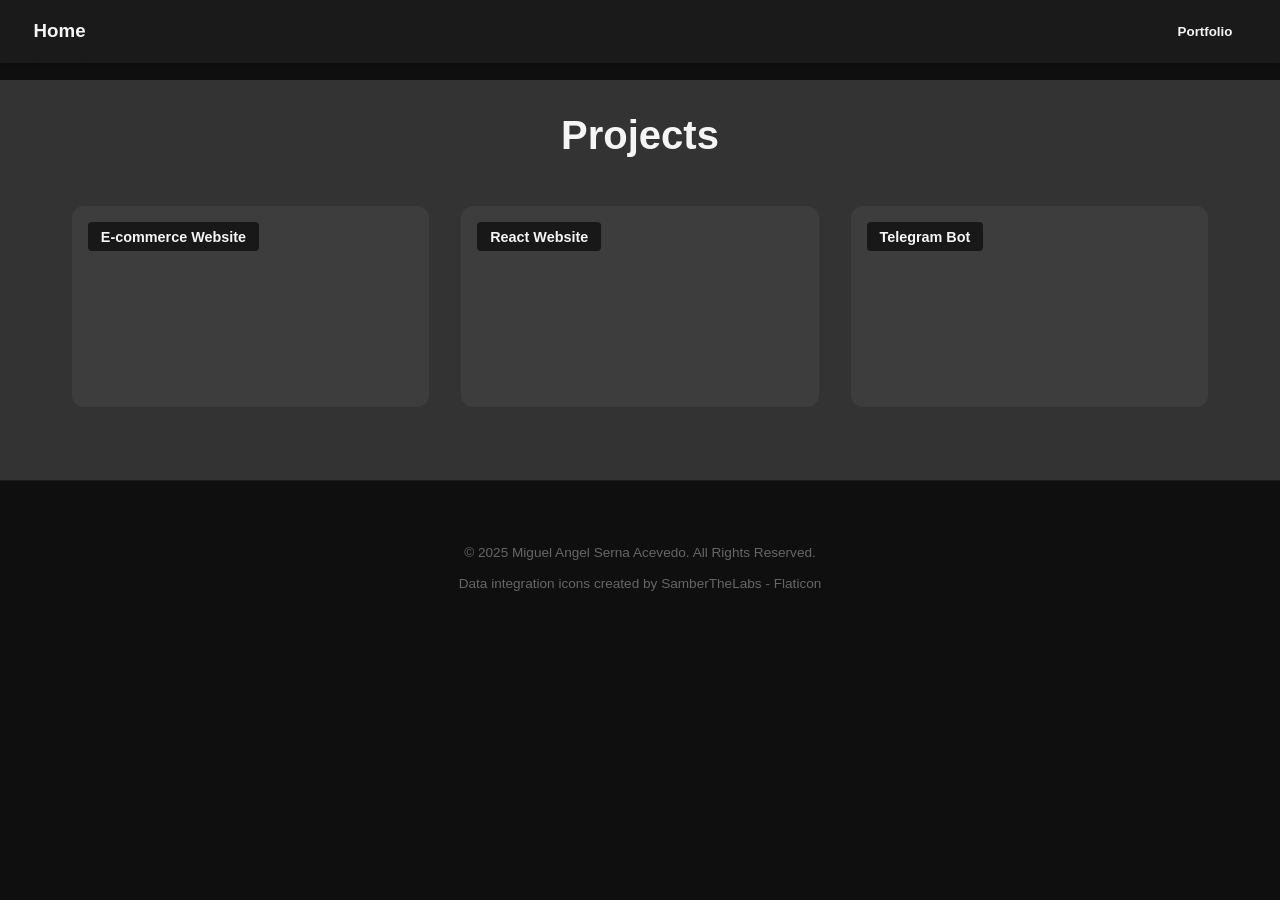
<file: pages/portfolio.html>
<!doctype html>
<html lang="en">
  <head>
    <meta charset="UTF-8" />
    <link rel="icon" type="image/png" href="../assets/icon.png" />
    <meta name="viewport" content="width=device-width, initial-scale=1.0" />
    <title>Portfolio - Miguel Serna</title>
    <link rel="stylesheet" href="../css/style.css" />
  </head>
  <body>
    <div class="overlay"></div>
    <nav class="navbar">
      <div class="navbar-text">
        <a href="../index.html" class="navbar-button" style="text-decoration: none;">
          <h3>Home</h3>
        </a>
      </div>
      <div class="navbar-text">
        <button class="navbar-button">
          <h3 class="navbar-sections">Portfolio</h3>
        </button>
      </div>
    </nav>
    <div class="container">
      <div id="projects" class="section">
        <h2 class="title">Projects</h2>

        <div class="project-grid">
          <a href="https://sermiac.com.co" target="_blank" class="project-link">
            <div id="e-commerce-project" class="project">
              <span class="project-title">E-commerce Website</span>
              <video
                class="video"
                src="../assets/e-commerce.mp4"
                autoplay
                muted
                loop
              ></video>
              <p class="description">
                Web application with product catalog management, dynamic product
                pages, shopping cart functionality, and user authentication.
              </p>
            </div>
          </a>

          <a
            href="https://music-app-miguel.netlify.app/"
            target="_blank"
            class="project-link"
          >
            <div id="website-project" class="project">
              <span class="project-title">React Website</span>
              <video
                class="video"
                src="../assets/website.mp4"
                autoplay
                muted
                loop
              ></video>
              <p class="description">
                A Website developed using react that connects to Spotify API to
                return recent albums and searches for tracks.
              </p>
            </div>
          </a>

          <a
            href="https://github.com/Sermiac/Telegram_bot"
            target="_blank"
            class="project-link"
          >
            <div id="bot-project" class="project">
              <span class="project-title">Telegram Bot</span>
              <video
                class="video"
                src="../assets/bot.mp4"
                autoplay
                muted
                loop
              ></video>
              <p class="description">
                A Telegram bot that lists products, provides prices, and processes
                orders while sending notifications to a specific group ID.
              </p>
            </div>
          </a>
        </div>
      </div>
      <footer>
        <p class="description licence">
          © 2025 Miguel Angel Serna Acevedo. All Rights Reserved.
        </p>
        <a
          href="https://www.flaticon.com/free-icons/data-integration"
          title="data integration icons"
          style="text-decoration: none"
        >
          <p class="description licence">
            Data integration icons created by SamberTheLabs - Flaticon
          </p></a
        >
      </footer>
    </div>
  </body>
  <script src="../js/main.js"></script>
</html>
</file>
<file: css/style.css>
* {
  box-sizing: border-box;
}

html, body {
  margin: 0;
  padding: 0;
  width: 100%;
  overflow-x: hidden;
}

body {
  min-height: 100vh;
  background-color: #0f0f0f;
  color: #f5f5f5;
  font-family: "Segoe UI", sans-serif;
}

.overlay {
  opacity: 0.05;
  position: fixed;
  top: 0;
  left: 0;
  width: 100%;
  height: 100%;
  z-index: -1;
}

.navbar {
  position: fixed;
  width: 100%;
  text-align: center;
  background-color: #1a1a1a;
  padding: 0.1rem;
  display: flex;
  justify-content: space-between;
  align-items: center;
  box-shadow: 0 2px 4px rgba(0, 0, 0, 0.1);
  z-index: 10;
}

.navbar-button {
  box-shadow: 0;
  background-color: #1a1a1a;
  border-radius: 8px;
  border: 0;
  color: #f5f5f5;
  cursor: pointer;
}

.navbar-button:hover {
  transform: scale(1.05);
}

.navbar-text {
  margin-inline: 2rem;
  display: flex;
  justify-content: space-between;
  align-items: center;
}

.navbar-sections {
  font-size: 100%;
  margin-inline: 0.5rem;
}

.container {
  margin: 0 auto;
  padding: 80px 0;

  left: 0;
  width: 100%;
}

.hero-section {
  flex-direction: row;
  justify-content: space-around;
  padding: 1rem 10% 2rem;
  min-height: 80vh;
  gap: 2rem;
}

@media (max-width: 768px) {
  .hero-section {
    flex-direction: column;
    text-align: center;
    padding-top: 6rem;
  }
}

.hero-content {
  flex: 1;
  display: flex;
  flex-direction: column;
  align-items: flex-start;
}

@media (max-width: 768px) {
  .hero-content {
    align-items: center;
  }
}

.highlight {
  color: #fff;
  font-weight: bold;
  position: relative;
  white-space: nowrap;
}

.highlight::after {
  content: "";
  position: absolute;
  bottom: 2px;
  left: 0;
  width: 100%;
  height: 8px;
  background: rgba(255, 255, 255, 0.1);
  z-index: -1;
}

.hero-buttons {
  margin-top: 2rem;
}

.cta-button {
  display: inline-block;
  padding: 1rem 2rem;
  background: #f5f5f5;
  color: #0f0f0f;
  text-decoration: none;
  font-weight: bold;
  border-radius: 50px;
  transition:
    transform 0.3s ease,
    box-shadow 0.3s ease;
  box-shadow: 0 10px 20px rgba(0, 0, 0, 0.2);
}

.cta-button:hover {
  transform: translateY(-3px);
  box-shadow: 0 15px 30px rgba(0, 0, 0, 0.4);
}

.hero-visual {
  flex: 1;
  display: flex;
  justify-content: center;
  align-items: center;
}

.blob-container {
  position: relative;
  width: 300px;
  height: 300px;
  display: flex;
  justify-content: center;
  align-items: center;
  max-width: 90vw;
}

@media (max-width: 768px) {
  .blob-container {
    width: 250px;
    height: 250px;
  }
}

.blob {
  position: absolute;
  width: 100%;
  height: 100%;
  background: linear-gradient(45deg, #1a1a1a, #333, #1a1a1a);
  border-radius: 30% 70% 70% 30% / 30% 30% 70% 70%;
  animation: blob-morph 8s infinite ease-in-out;
  z-index: 1;
  filter: blur(2px);
  border: 1px solid rgba(255, 255, 255, 0.05);
}

.blob-outline {
  position: absolute;
  width: 110%;
  height: 110%;
  border: 2px solid rgba(255, 255, 255, 0.1);
  border-radius: 40% 60% 60% 40% / 40% 40% 60% 60%;
  animation: blob-morph 12s infinite ease-in-out reverse;
  z-index: 0;
}

.hero-img {
  position: relative;
  width: 180px;
  max-width: 60%;
  z-index: 2;
  filter: drop-shadow(0 0 20px rgba(0, 0, 0, 0.5));
  animation: float 6s infinite ease-in-out;
}

@keyframes blob-morph {
  0%,
  100% {
    border-radius: 30% 70% 70% 30% / 30% 30% 70% 70%;
    transform: rotate(0deg);
  }
  33% {
    border-radius: 50% 50% 20% 80% / 25% 80% 20% 75%;
  }
  66% {
    border-radius: 67% 33% 47% 53% / 37% 48% 52% 63%;
  }
}

.title {
  text-align: center;
  font-size: 2.5rem;
  margin-bottom: 1rem;
}

.description {
  max-width: 80vw;
  font-size: clamp(15px, 2.5vw, 18px);
  color: #cccccc;
}

.hero-content .title,
.hero-content .description {
  text-align: left;
}

@media (max-width: 768px) {
  .hero-content .title,
  .hero-content .description {
    text-align: center;
  }
}

.project-description {
  font-size: 1rem;
  max-width: 500px;
}

.section {
  left: 0;
  width: 100%;
  min-height: 400px;
  background-color: #333;

  text-align: justify-content;
  display: flex;
  align-items: center;
  flex-direction: column;
  padding-inline: 1rem;
}

.section.alt {
  background-color: #0f0f0f;
}

.project-grid {
  display: grid;
  grid-template-columns: repeat(auto-fit, minmax(300px, 1fr));
  gap: 2rem;
  width: 100%;
  max-width: 1200px;
  padding: 2rem;
}

.about-grid {
  display: grid;
  grid-template-columns: repeat(auto-fit, minmax(280px, 1fr));
  gap: 2rem;
  width: 100%;
  max-width: 1100px;
  padding: 2rem;
}

.about-item {
  background: rgba(255, 255, 255, 0.03);
  padding: 2rem;
  border-radius: 16px;
  border: 1px solid rgba(255, 255, 255, 0.05);
  transition:
    transform 0.3s ease,
    background 0.3s ease;
  display: flex;
  align-items: center;
  justify-content: center;
}

.about-item:hover {
  transform: translateY(-5px);
  background: rgba(255, 255, 255, 0.05);
}

.about-item .description {
  margin: 0;
  max-width: 100%;
  text-align: center;
  font-size: 1rem;
  line-height: 1.6;
}

.project-link {
  text-decoration: none;
  color: inherit;
  display: block;
}

.project {
  position: relative;
  background-color: rgba(255, 255, 255, 0.05);
  border-radius: 12px;
  overflow: hidden;
  transition:
    transform 0.3s ease,
    box-shadow 0.3s ease;
  aspect-ratio: 16 / 9;
  display: flex;
  flex-direction: column;
}

.project:hover {
  transform: translateY(-5px);
  box-shadow: 0 10px 20px rgba(0, 0, 0, 0.4);
}

.video {
  width: 100%;
  height: 100%;
  object-fit: cover;
  display: block;
  transition: all 0.3s ease;
}

.project:hover .video {
  opacity: 30%;
}

.project .description {
  position: absolute;
  bottom: 0;
  left: 0;
  right: 0;
  background: linear-gradient(transparent, rgba(0, 0, 0, 0.9));
  margin: 0;
  max-width: 100%;
  padding: 2rem 1rem 1rem;
  opacity: 0;
  transition: opacity 0.3s ease;
  text-align: center;
  font-size: 0.9rem;
  pointer-events: none;
}

.project:hover .description {
  opacity: 1;
}

.project-title {
  position: absolute;
  top: 1rem;
  left: 1rem;
  background: rgba(0, 0, 0, 0.6);
  padding: 0.4rem 0.8rem;
  border-radius: 4px;
  font-size: 0.9rem;
  font-weight: bold;
  backdrop-filter: blur(4px);
  z-index: 2;
}
.contact-section-container {
  display: flex;
  justify-content: space-between;
  align-items: center;
  width: 100%;
  max-width: 900px;
  margin: 2rem auto;
  position: relative;
  overflow: hidden;
  padding: 3rem;
  background: rgba(255, 255, 255, 0.03);
  backdrop-filter: blur(10px);
  border: 1px solid rgba(255, 255, 255, 0.1);
  border-radius: 24px;
  box-shadow: 0 20px 40px rgba(0, 0, 0, 0.4);
}

@media (max-width: 768px) {
  .contact-section-container {
    padding: 2rem 1.5rem;
    flex-direction: column;
    text-align: center;
    gap: 3rem;
  }
  
  .contact-brand {
    text-align: center;
  }
  
  .brand-name {
    font-size: 1.8rem;
  }
}

.contact-columns {
  display: flex;
  flex-direction: column;
  gap: 2rem;
  flex: 1;
  z-index: 1;
}

.contact-column-item {
  display: flex;
  flex-direction: column;
  gap: 0.5rem;
  transition: transform 0.3s ease;
}

.contact-column-item:hover {
  transform: translateX(10px);
}

.contact-label {
  font-size: 0.75rem;
  color: #888;
  text-transform: uppercase;
  letter-spacing: 2px;
  font-weight: 600;
}

.contact-value {
  display: flex;
  align-items: center;
  gap: 1rem;
  font-size: 1.2rem;
  color: #f5f5f5;
  text-decoration: none;
  transition: color 0.3s ease;
}

.contact-value:hover {
  color: #ffffff;
}

.contact-value img {
  width: 24px;
  height: 24px;
  opacity: 0.8;
  transition:
    opacity 0.3s ease,
    transform 0.3s ease;
}

.contact-value:hover img {
  opacity: 1;
  transform: scale(1.1);
}

.contact-brand {
  flex: 1;
  text-align: right;
  z-index: 1;
  display: flex;
  flex-direction: column;
  justify-content: center;
}

.brand-name {
  font-size: 2.5rem;
  font-weight: 800;
  background: linear-gradient(45deg, #555, #fff);
  -webkit-background-clip: text;
  -webkit-text-fill-color: transparent;
  opacity: 0.2;
  white-space: nowrap;
  user-select: none;
}

.bg-animation {
  position: absolute;
  top: -50px;
  right: -50px;
  width: 300px;
  height: 300px;
  background: radial-gradient(
    circle,
    rgba(255, 255, 255, 0.05) 0%,
    transparent 70%
  );
  border-radius: 50%;
  filter: blur(60px);
  animation: float 10s infinite ease-in-out;
  z-index: 0;
}

@keyframes float {
  0%,
  100% {
    transform: translate(0, 0);
  }
  50% {
    transform: translate(-30px, 30px);
  }
}

footer {
  width: 100%;
  padding: 4rem 2rem 2rem;
  display: flex;
  flex-direction: column;
  align-items: center;
  gap: 1rem;
  background-color: transparent;
  border-top: 1px solid rgba(255, 255, 255, 0.05);
}

.description.licence {
  margin: 0;
  text-align: center;
  font-size: 0.85rem;
  color: #666;
}

img {
  max-width: 20vw;
}

.foto {
  padding: 5px;
  border-radius: 50px;
  max-width: 50px;
}
</file>
